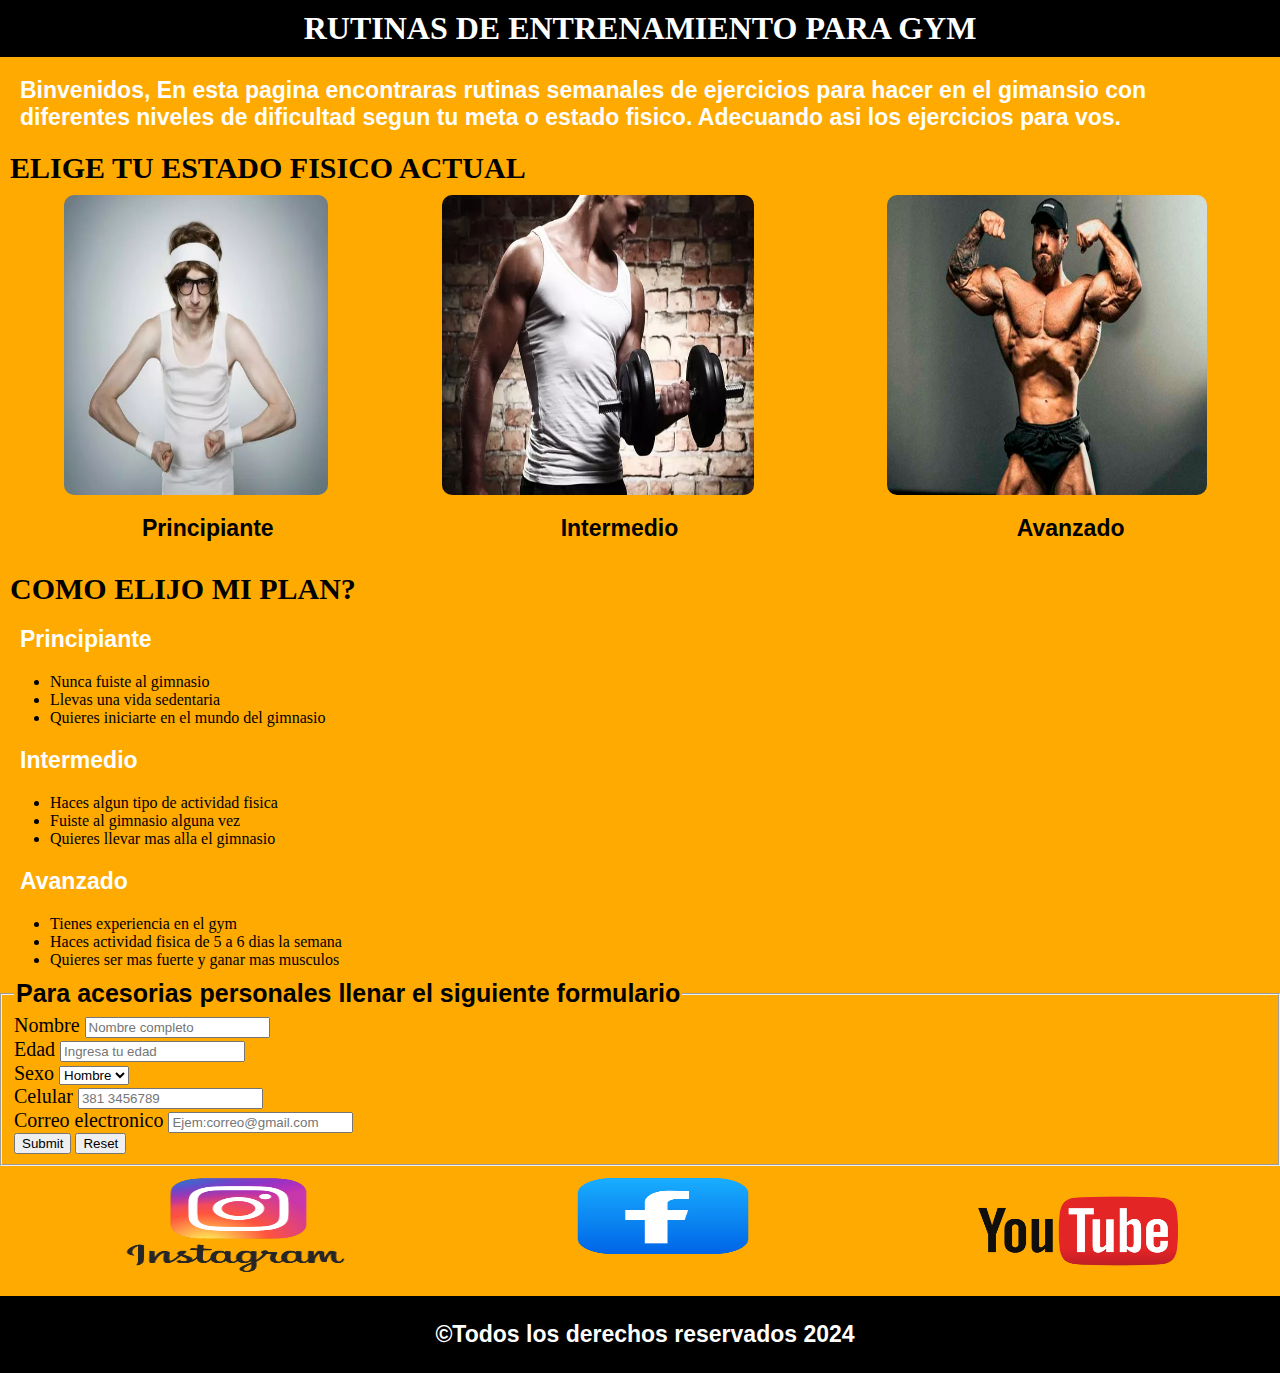
<file: index.html>
<html>
    <head><link rel="stylesheet" href="EstilosPaginafinal.css"><title>Pagina final</title></head>
    <body background="12.png">
        <header>
            
            <center>
                 <H1>RUTINAS DE ENTRENAMIENTO PARA GYM</H1>
            </center>
        </header>
        
        <main>
            <p>Binvenidos, En esta pagina encontraras rutinas semanales de ejercicios para hacer en el gimansio con diferentes niveles de dificultad segun tu meta o estado fisico. Adecuando asi los ejercicios para vos.</p>

            <h3>ELIGE TU ESTADO FISICO ACTUAL</h3>

            <div class="principal">
                <section>
                    <img src="flaco.jpg"> 
                    <p class="estado"><a href="PaginaPrincipiante.html" target="_blank">Principiante</a></p>
                    
                </section>
                <section>
                    <img src="intermedio.jpg">
                    <p class="estado">
                    <a href="PaginaIntermedio.html" target="_blank">Intermedio</a></p>
                </section>
                <section>
                    <img src="avanzado.jpg">
                    <p class="estado">
                    <a href="PaginaAvanzado.html" target="_blank">Avanzado</a></p>
                </section>
            </div>
            <h3>COMO ELIJO MI PLAN?</h3>
            <p>Principiante</p>
            <ul>
                    <li>Nunca fuiste al gimnasio</li>
                    <li>Llevas una vida sedentaria</li>
                    <li>Quieres iniciarte en el mundo del gimnasio</li>
                </li>
            </ul>
            <p>Intermedio</p>
            <ul>
                <li>Haces algun tipo de actividad fisica</li>
                <li>Fuiste al gimnasio alguna vez</li>
                <li>Quieres llevar mas alla el gimnasio</li>
            </ul>
            <p>Avanzado</p>
            <ul>
                <li>Tienes experiencia en el gym</li>
                <li>Haces actividad fisica de 5 a 6 dias la semana</li>
                <li>Quieres ser mas fuerte y ganar mas musculos</li>
            </ul>

            
            <form>
                <fieldset>
                <legend>Para acesorias personales llenar el siguiente formulario</legend>
                <label>Nombre
                    <input type="text" placeholder="Nombre completo">
                </label><br>
                <label>Edad
                <input type="text" placeholder="Ingresa tu edad">
                </label><br>
                <label>Sexo
                <select><option>Hombre</option><option>Mujer</option></select>
                </label><br>
                <label>Celular
                    <input type="text" placeholder="381 3456789">
                </label><br>
                <label>Correo electronico
                    <input type="text" placeholder="Ejem:correo@gmail.com">
                </label><br>
                <input type="submit">
                <input type="reset">
                </fieldset>
            </form>
            <section class="RedesSociales">
                <a class="Insta" href="https://www.instagram.com/ivangx03/profilecard/?igsh=MTJzbmNveGQyZWdiZg==" target="_blank">
                    <img src="insta.png">
                </a>
                <a class="Face" href="https://www.facebook.com/share/14ES4zNiDM/" target="_blank">
                    <img src="facebook.png">
                </a>
                <a class="Youtube" href="https://youtube.com/@ivangomez-is4rt?si=kKHCZFrUNE0EezN6" target="_blank">
                    <img src="youtube.png">
                </a>
            </section>
        </main>
        <footer>
            <p>©Todos los derechos reservados 2024</p>
        </footer>
        
    </body>
</html>
</file>
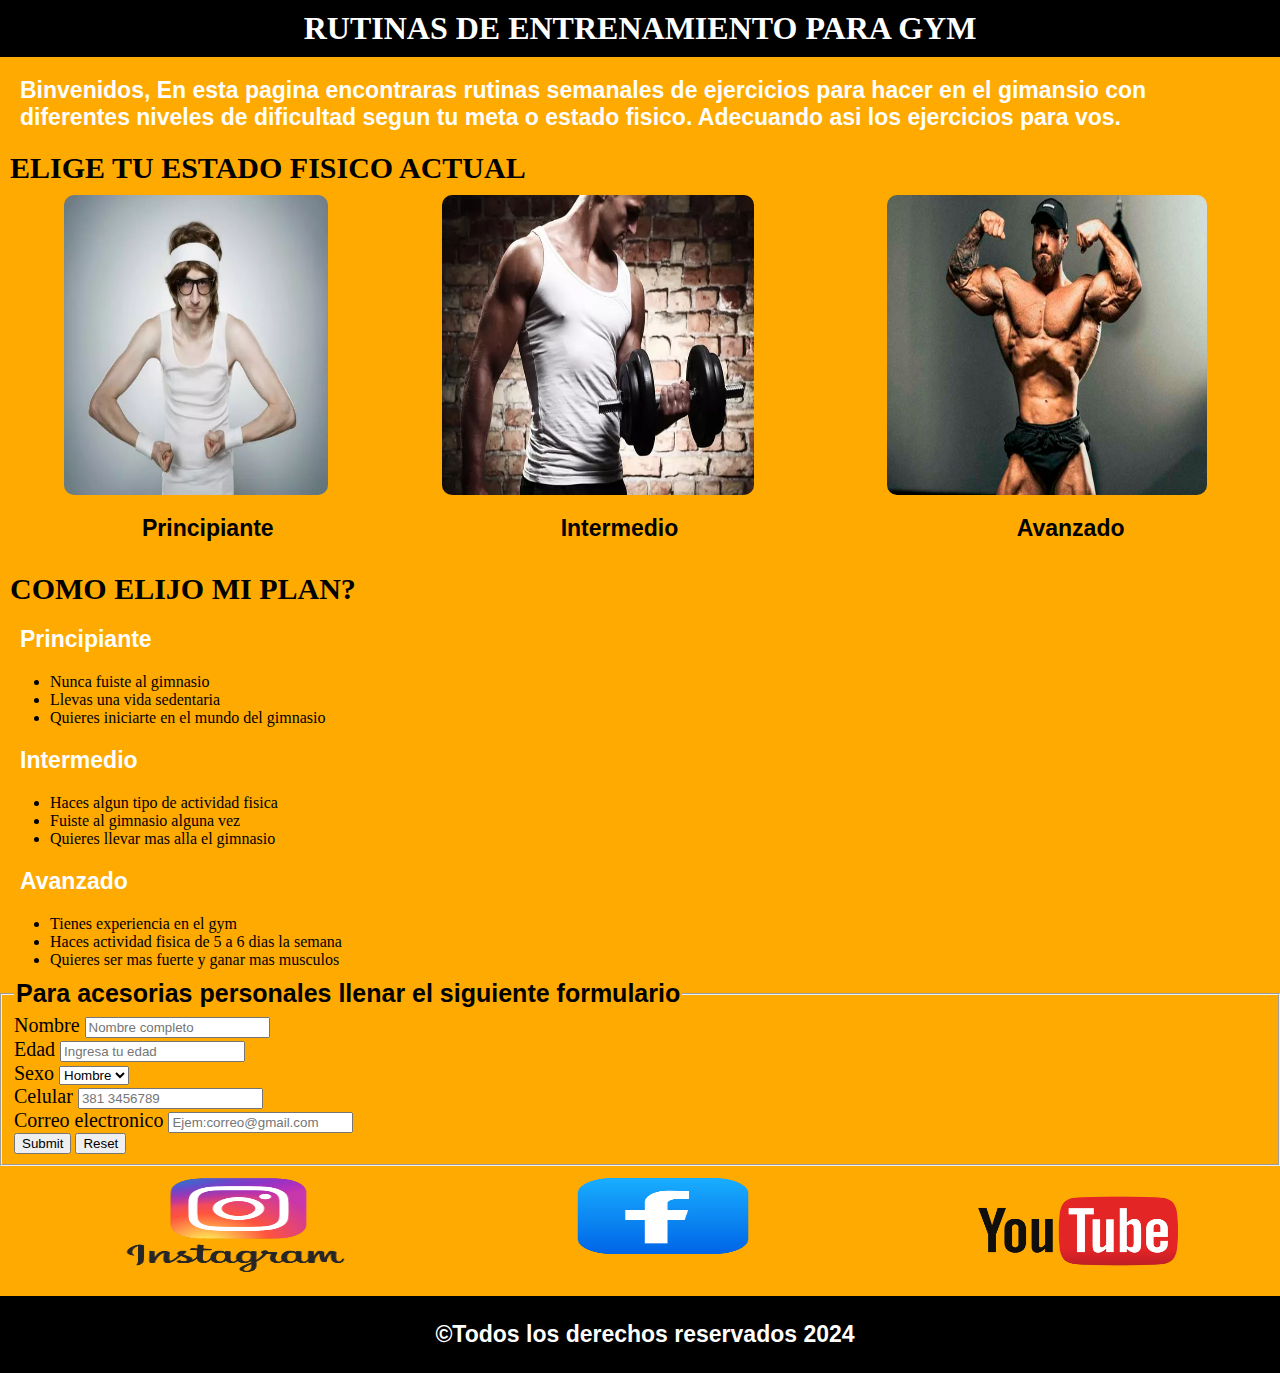
<file: html pagina final.html>
<html>
    <head><link rel="stylesheet" href="EstilosPaginafinal.css"><title>Pagina final</title></head>
    <body background="12.png">
        <header>
            
            <center>
                 <H1>RUTINAS DE ENTRENAMIENTO PARA GYM</H1>
            </center>
        </header>
        
        <main>
            <p>Binvenidos, En esta pagina encontraras rutinas semanales de ejercicios para hacer en el gimansio con diferentes niveles de dificultad segun tu meta o estado fisico. Adecuando asi los ejercicios para vos.</p>

            <h3>ELIGE TU ESTADO FISICO ACTUAL</h3>

            <div class="principal">
                <section>
                    <img src="flaco.jpg"> 
                    <p class="estado"><a href="PaginaPrincipiante.html" target="_blank">Principiante</a></p>
                    
                </section>
                <section>
                    <img src="intermedio.jpg">
                    <p class="estado">
                    <a href="PaginaIntermedio.html" target="_blank">Intermedio</a></p>
                </section>
                <section>
                    <img src="avanzado.jpg">
                    <p class="estado">
                    <a href="PaginaAvanzado.html" target="_blank">Avanzado</a></p>
                </section>
            </div>
            <h3>COMO ELIJO MI PLAN?</h3>
            <p>Principiante</p>
            <ul>
                    <li>Nunca fuiste al gimnasio</li>
                    <li>Llevas una vida sedentaria</li>
                    <li>Quieres iniciarte en el mundo del gimnasio</li>
                </li>
            </ul>
            <p>Intermedio</p>
            <ul>
                <li>Haces algun tipo de actividad fisica</li>
                <li>Fuiste al gimnasio alguna vez</li>
                <li>Quieres llevar mas alla el gimnasio</li>
            </ul>
            <p>Avanzado</p>
            <ul>
                <li>Tienes experiencia en el gym</li>
                <li>Haces actividad fisica de 5 a 6 dias la semana</li>
                <li>Quieres ser mas fuerte y ganar mas musculos</li>
            </ul>

            
            <form>
                <fieldset>
                <legend>Para acesorias personales llenar el siguiente formulario</legend>
                <label>Nombre
                    <input type="text" placeholder="Nombre completo">
                </label><br>
                <label>Edad
                <input type="text" placeholder="Ingresa tu edad">
                </label><br>
                <label>Sexo
                <select><option>Hombre</option><option>Mujer</option></select>
                </label><br>
                <label>Celular
                    <input type="text" placeholder="381 3456789">
                </label><br>
                <label>Correo electronico
                    <input type="text" placeholder="Ejem:correo@gmail.com">
                </label><br>
                <input type="submit">
                <input type="reset">
                </fieldset>
            </form>
            <section class="RedesSociales">
                <a class="Insta" href="https://www.instagram.com/ivangx03/profilecard/?igsh=MTJzbmNveGQyZWdiZg==" target="_blank">
                    <img src="insta.png">
                </a>
                <a class="Face" href="https://www.facebook.com/share/14ES4zNiDM/" target="_blank">
                    <img src="facebook.png">
                </a>
                <a class="Youtube" href="https://youtube.com/@ivangomez-is4rt?si=kKHCZFrUNE0EezN6" target="_blank">
                    <img src="youtube.png">
                </a>
            </section>
        </main>
        <footer>
            <p>©Todos los derechos reservados 2024</p>
        </footer>
        
    </body>
</html>
</file>
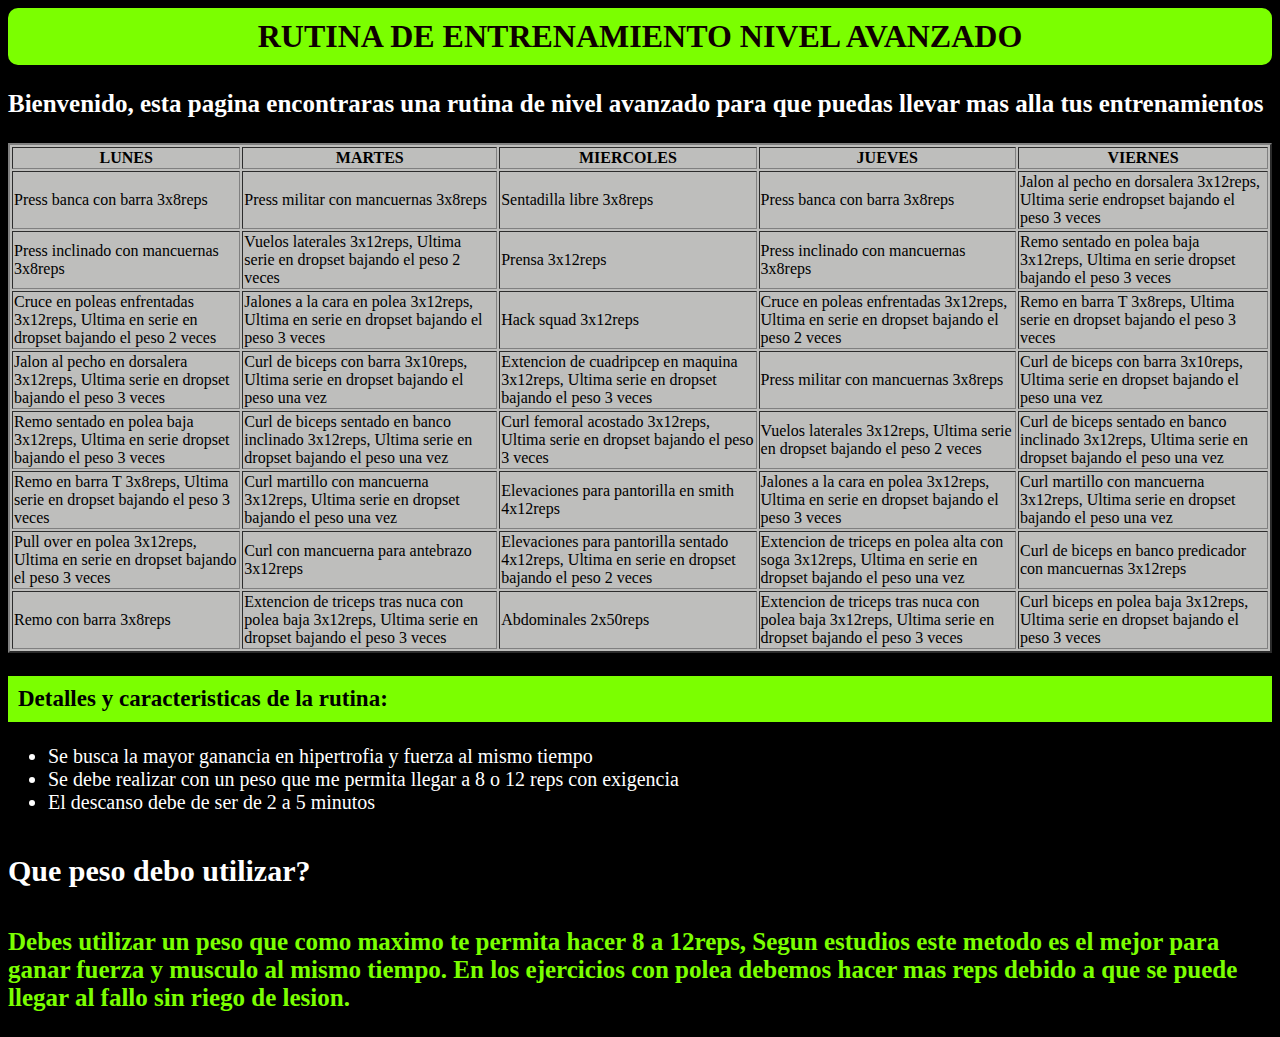
<file: PaginaAvanzado.html>
<html>
    <head><link rel="stylesheet" href="Avanzadocss.css"><title>Pagina Avanzados</title></head>
    <body>
        <header>
        <h1>RUTINA DE ENTRENAMIENTO NIVEL AVANZADO</h1>
        </header>
        <main>
        <p>Bienvenido, esta pagina encontraras una rutina de nivel avanzado para que puedas llevar mas alla tus entrenamientos</p>
        <table border="2" width="100%">
            <tr>
                <th>LUNES</th>
                <th>MARTES</th>
                <th>MIERCOLES</th>
                <th>JUEVES</th>
                <th>VIERNES</th>
            <tr>
                <td>Press banca con barra 3x8reps</td>
                <td>Press militar con mancuernas 3x8reps</td>
                <td>Sentadilla libre 3x8reps</td>
                <td>Press banca con barra 3x8reps</td>
                <td>Jalon al pecho en dorsalera 3x12reps, Ultima serie endropset bajando el peso 3 veces</td>
            </tr>
            <tr>
                <td>Press inclinado con mancuernas 3x8reps</td>
                <td>Vuelos laterales 3x12reps, Ultima serie en dropset bajando el peso 2 veces</td>
                <td>Prensa 3x12reps</td>
                <td>Press inclinado con mancuernas 3x8reps</td>
                <td>Remo sentado en polea baja 3x12reps, Ultima en serie dropset bajando el peso 3 veces</td>
            </tr>
            <tr>
                <td>Cruce en poleas enfrentadas 3x12reps, Ultima en serie en dropset bajando el peso 2 veces</td>
                <td>Jalones a la cara en polea 3x12reps, Ultima en serie en dropset bajando el peso 3 veces</td>
                <td>Hack squad 3x12reps</td>
                <td>Cruce en poleas enfrentadas 3x12reps, Ultima en serie en dropset bajando el peso 2 veces</td>
                <td>Remo en barra T 3x8reps, Ultima serie en dropset bajando el peso 3 veces</td>
            </tr>
            <tr>
                <td>Jalon al pecho en dorsalera 3x12reps, Ultima serie en dropset bajando el peso 3 veces</td>
                <td>Curl de biceps con barra 3x10reps, Ultima serie en dropset bajando el peso una vez</td>
                <td>Extencion de cuadripcep en maquina 3x12reps, Ultima serie en dropset bajando el peso 3 veces</td>
                <td>Press militar con mancuernas 3x8reps</td>
                <td>Curl de biceps con barra 3x10reps, Ultima serie en dropset bajando el peso una vez</td>
            </tr>
            <tr>
                <td>Remo sentado en polea baja 3x12reps, Ultima en serie dropset bajando el peso 3 veces</td>
                <td>Curl de biceps sentado en banco inclinado 3x12reps, Ultima serie en dropset bajando el peso una vez</td>
                <td>Curl femoral acostado 3x12reps, Ultima serie en dropset bajando el peso 3 veces</td>
                <td>Vuelos laterales 3x12reps, Ultima serie en dropset bajando el peso 2 veces</td>
                <td>Curl de biceps sentado en banco inclinado 3x12reps, Ultima serie en dropset bajando el peso una vez</td>
            </tr>
            <tr>
                <td>Remo en barra T 3x8reps, Ultima serie en dropset bajando el peso 3 veces</td>
                <td>Curl martillo con mancuerna 3x12reps, Ultima serie en dropset bajando el peso una vez</td>
                <td>Elevaciones para pantorilla en smith 4x12reps</td>
                <td>Jalones a la cara en polea 3x12reps, Ultima en serie en dropset bajando el peso 3 veces</td>
                <td>Curl martillo con mancuerna 3x12reps, Ultima serie en dropset bajando el peso una vez</td>
            </tr>
            <tr>
                <td>Pull over en polea 3x12reps, Ultima en serie en dropset bajando el peso 3 veces</td>
                <td>Curl con mancuerna para antebrazo 3x12reps</td>
                <td>Elevaciones para pantorilla sentado 4x12reps, Ultima en serie en dropset bajando el peso 2 veces</td>
                <td>Extencion de triceps en polea alta con soga 3x12reps, Ultima en serie en dropset bajando el peso una vez</td>
                <td>Curl de biceps en banco predicador con mancuernas 3x12reps</td>
            </tr>
            <tr>
                <td>Remo con barra 3x8reps</td>
                <td>Extencion de triceps tras nuca con polea baja 3x12reps, Ultima serie en dropset bajando el peso 3 veces</td>
                <td>Abdominales 2x50reps</td>
                <td>Extencion de triceps tras nuca con polea baja 3x12reps, Ultima serie en dropset bajando el peso 3 veces</td>
                <td>Curl biceps en polea baja 3x12reps, Ultima serie en dropset bajando el peso 3 veces </td>
            </tr>
        </table>
        <h3>Detalles y caracteristicas de la rutina:</h3>
        <ul>
            <li>Se busca la mayor ganancia en hipertrofia y fuerza al mismo tiempo</li>
            <li>Se debe realizar con un peso que me permita llegar a 8 o 12 reps con exigencia</li>
            <li>El descanso debe de ser de 2 a 5 minutos</li>
        </ul>
        <h4>Que peso debo utilizar?</h4>

        <p class="Final">Debes utilizar un peso que como maximo te permita hacer 8 a 12reps, Segun estudios este metodo es el mejor para ganar fuerza y musculo al mismo tiempo. En los ejercicios con polea debemos hacer mas reps debido a que se puede llegar al fallo sin riego de lesion.</p>
        </main>
    </body>
</html>
</file>
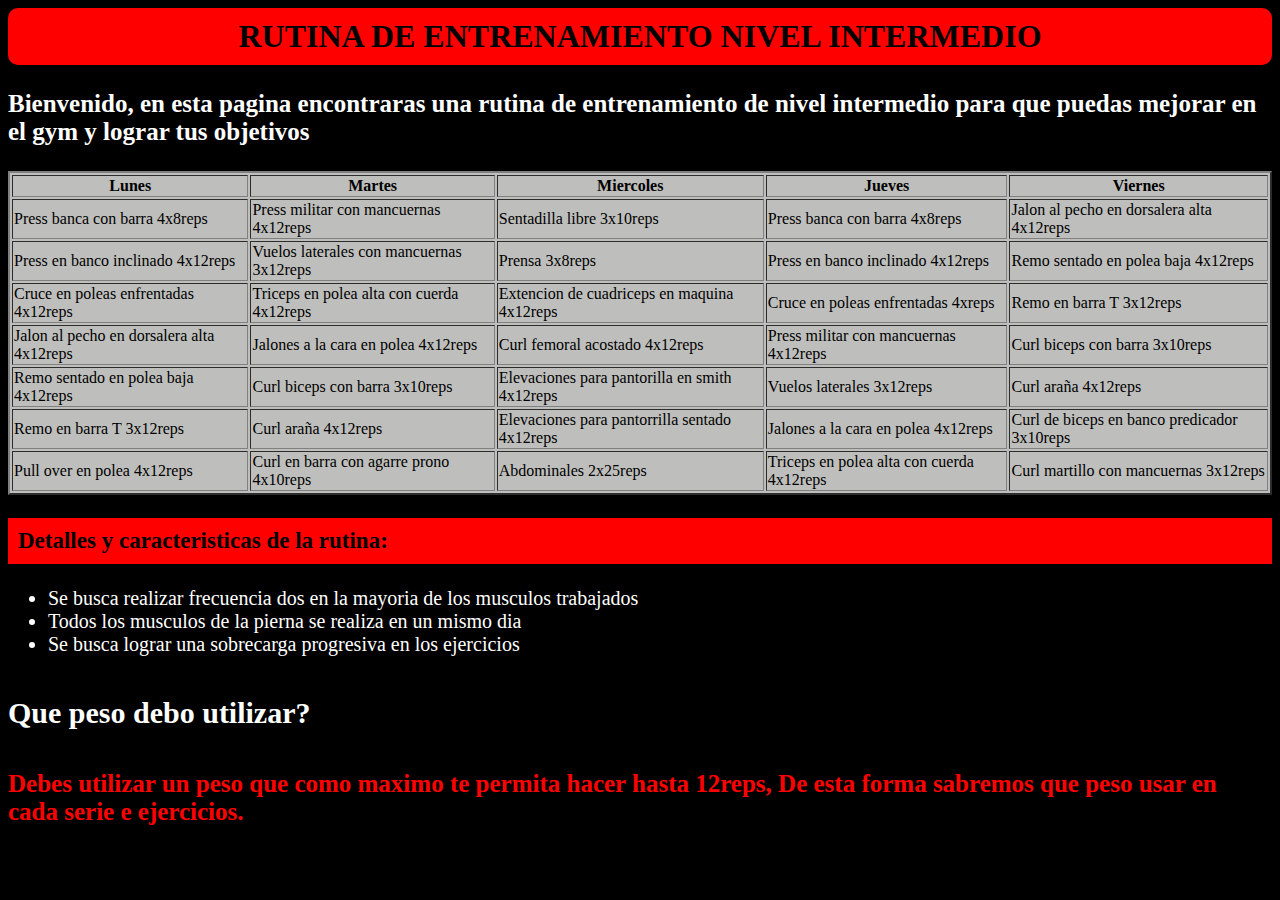
<file: PaginaIntermedio.html>
<html>
    <head><link rel="stylesheet" href="Intermedio.css"><title>Pagina Intermedio</title></head>
    <body>
        <header>
        <h1>RUTINA DE ENTRENAMIENTO NIVEL INTERMEDIO</h1>
        </header>
        <main>
        <p>Bienvenido, en esta pagina encontraras una rutina de entrenamiento de nivel intermedio para que puedas mejorar en el gym y lograr tus objetivos</p>
        <table border="2" width="100%">
            <tr>
                <th>Lunes</th>
                <th>Martes</th>
                <th>Miercoles</th>
                <th>Jueves</th>
                <th>Viernes</th>
            </tr>
            <tr>
                <td>Press banca con barra 4x8reps</td>
                <td>Press militar con mancuernas 4x12reps</td>
                <td>Sentadilla libre 3x10reps</td>
                <td>Press banca con barra 4x8reps</td>
                <td>Jalon al pecho en dorsalera alta 4x12reps</td>
            </tr>
            <tr>
                <td>Press en banco inclinado 4x12reps</td>
                <td>Vuelos laterales con mancuernas 3x12reps</td>
                <td>Prensa 3x8reps</td>
                <td>Press en banco inclinado 4x12reps</td>
                <td>Remo sentado en polea baja 4x12reps</td>
            </tr>
            <tr>
                <td>Cruce en poleas enfrentadas 4x12reps</td>
                <td>Triceps en polea alta con cuerda 4x12reps</td>
                <td>Extencion de cuadriceps en maquina 4x12reps</td>
                <td>Cruce en poleas enfrentadas 4xreps</td>
                <td>Remo en barra T 3x12reps</td>
            </tr>
            <tr>
                <td>Jalon al pecho en dorsalera alta 4x12reps</td>
                <td>Jalones a la cara en polea 4x12reps</td>
                <td>Curl femoral acostado 4x12reps</td>
                <td>Press militar con mancuernas 4x12reps</td>
                <td>Curl biceps con barra 3x10reps</td>
            </tr>
            <tr>
                <td>Remo sentado en polea baja 4x12reps</td>
                <td>Curl biceps con barra 3x10reps</td>
                <td>Elevaciones para pantorilla en smith 4x12reps</td>
                <td>Vuelos laterales 3x12reps</td>
                <td>Curl araña 4x12reps</td>
            </tr>
            <tr>
                <td>Remo en barra T 3x12reps</td>
                <td>Curl araña 4x12reps</td>
                <td>Elevaciones para pantorrilla sentado 4x12reps</td>
                <td>Jalones a la cara en polea 4x12reps</td>
                <td>Curl de biceps en banco predicador 3x10reps</td>
            </tr>
            <tr>
                <td>Pull over en polea 4x12reps</td>
                <td>Curl en barra con agarre prono 4x10reps</td>
                <td>Abdominales 2x25reps</td>
                <td>Triceps en polea alta con cuerda 4x12reps</td>
                <td>Curl martillo con mancuernas 3x12reps</td>
            </tr>
        </table>
        <h3>Detalles y caracteristicas de la rutina:</h3>
        <ul>
            <li>Se busca realizar frecuencia dos en la mayoria de los musculos trabajados</li>
            <li>Todos los musculos de la pierna se realiza en un mismo dia</li>
            <li>Se busca lograr una sobrecarga progresiva en los ejercicios</li>
        </ul>
        <h4>Que peso debo utilizar?</h4>

        <p class="Final">Debes utilizar un peso que como maximo te permita hacer hasta 12reps, De esta forma sabremos que peso usar en cada serie e ejercicios.</p>
        </main>
    </body>
</html>
</file>
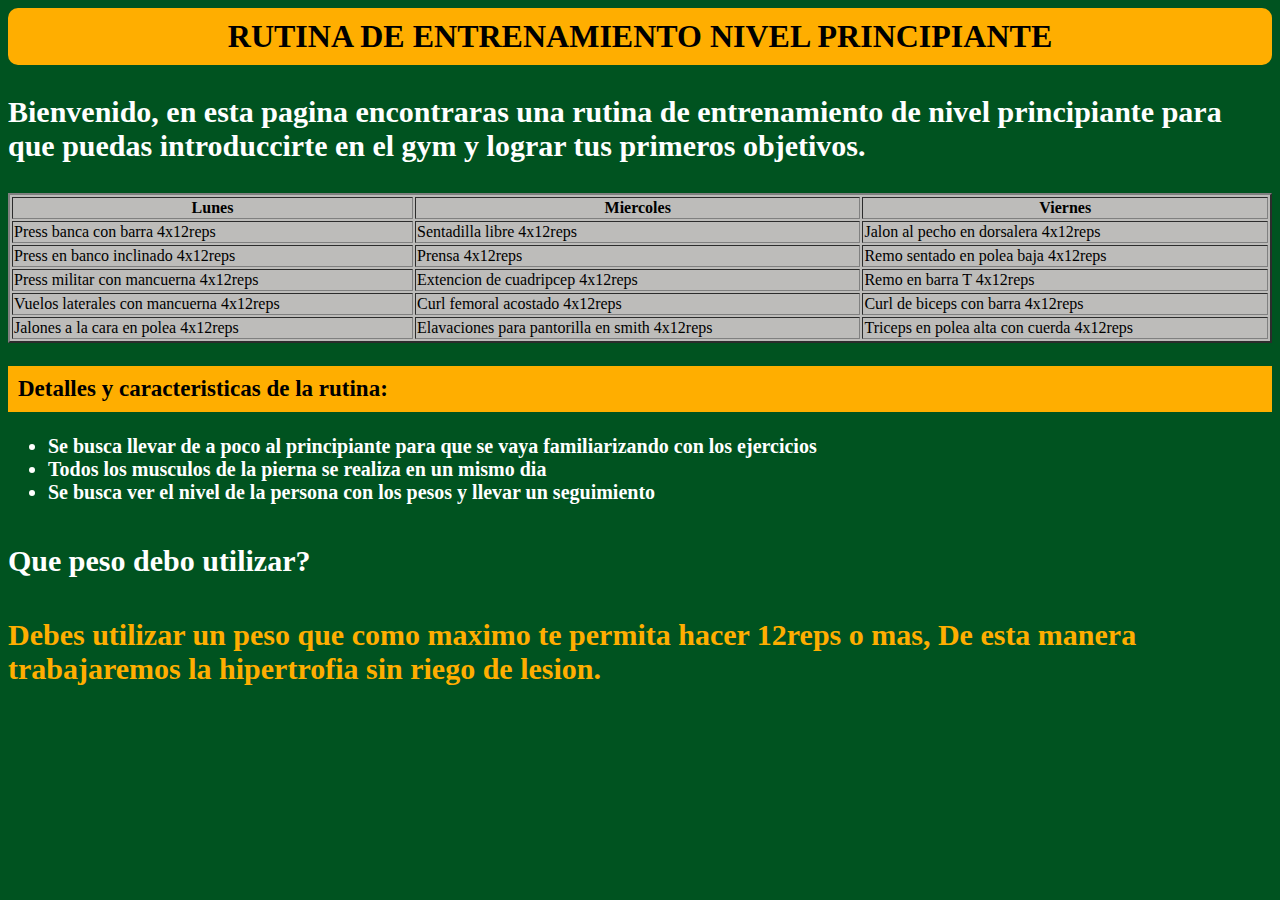
<file: PaginaPrincipiante.html>
<html>
    <head><link rel="stylesheet" href="estilospricipiantes.css"><title>Pagina Principiantes</title></head>
    <body>
        <header>
        <h1>RUTINA DE ENTRENAMIENTO NIVEL PRINCIPIANTE</h1>
        </header>
        <main>
        <p>Bienvenido, en esta pagina encontraras una rutina de entrenamiento de nivel principiante para que puedas introduccirte en el gym y lograr tus primeros objetivos.</p>
    <table border="2" width="100%">
        <tr>
            <th>Lunes</th>
            <th>Miercoles</th>
            <th>Viernes</th>
        </tr>
        <tr>
            <td>Press banca con barra 4x12reps</td>
            <td>Sentadilla libre 4x12reps</td>
            <td>Jalon al pecho en dorsalera 4x12reps</td>
        </tr>
        <tr>
            <td>Press en banco inclinado 4x12reps</td>
            <td>Prensa 4x12reps</td>
            <td>Remo sentado en polea baja 4x12reps</td>
        </tr>
        <tr>
            <td>Press militar con mancuerna 4x12reps</td>
            <td>Extencion de cuadripcep 4x12reps</td>
            <td>Remo en barra T 4x12reps</td>
        </tr>
        <tr>
            <td>Vuelos laterales con mancuerna 4x12reps</td>
            <td>Curl femoral acostado 4x12reps</td>
            <td>Curl de biceps con barra 4x12reps</td>
        </tr>
        <tr>
            <td>Jalones a la cara en polea 4x12reps</td>
            <td>Elavaciones para pantorilla en smith 4x12reps</td>
            <td>Triceps en polea alta con cuerda 4x12reps</td>
        </tr>
    </table>
    <h3>Detalles y caracteristicas de la rutina:</h3>
    <ul>
        <li>Se busca llevar de a poco al principiante para que se vaya familiarizando con los ejercicios</li>
        <li>Todos los musculos de la pierna se realiza en un mismo dia</li>
        <li>Se busca ver el nivel de la persona con los pesos y llevar un seguimiento</li>
    </ul>
    <h4>Que peso debo utilizar?</h4>

        <p class="Final">Debes utilizar un peso que como maximo te permita hacer 12reps o mas, De esta manera trabajaremos la hipertrofia sin riego de lesion.</p>

    </main>
</body>

</html>
</file>
<file: EstilosPaginafinal.css>
body {
    color:rgb(0, 0, 0);

}
h1 {
    text-align: center;
    background-color: rgb(0, 0, 0);
    padding: 10px;
    border: 10px;
    color:rgb(255, 255, 255);
    font-family: arial black;
}
p {
    font-size: 23px;
    font-family: 'arial';
    font-weight: bold;
    margin: 20px;
    color:rgb(255, 255, 255);
    
}

img {
    width: 70%;
    height: 300px;
    border-radius: 10px;
}
div {
    display: flex;
    justify-content: space-around;
    width: 100%;
    margin-left: 5%;
    
    
}
.estado {
    text-align: center;
    margin-right: 110px;
}
h3 {
    font-family: arial black;
    font-size: 30px;
    margin: 10px;
    
    
}
ul {
    font-family: Bahnschrift;
    margin: 10px;
}
legend {
    font-weight: bold;
    font-family: arial;
    font-size: 25px;
}
label {
    font-size: 20px;
}
.insta img{
    width: 225px;
    height: 100px;
}
.Face img {
    width: 180px;
    height: 80px;

}
.RedesSociales {
    display: flex;
    justify-content: space-around;
    width: 100%;
    margin: 10px;
}
.Youtube img{
    width: 200px;
    height: 110px;
}
footer {
    background-color: black;
    color: white;
    text-align: center;
    width: 100%;
    padding: 5px;
} 
* {
    margin: 0%;
}
div a{
    text-decoration: none;
    color:rgb(0, 0, 0);
}
div a:hover {
    color:rgb(255, 255, 255);
    background-color: rgb(0, 0, 0);
    border-radius: 10px;
    padding: 5px;
}
</file>
<file: Avanzadocss.css>
body {
    background-color: rgb(0, 0, 0);
    color: rgb(255, 255, 255);
}
h1 {
    text-align: center;
    background-color: rgb(123, 255, 0);
    padding: 10px;
    margin: auto;
    border-radius: 10px;
    color:rgb(15, 0, 0);
    font-weight: bold;
    font-family: arial black;
    
    
}
p{
    font-size: 25px;
    font-weight: bold;
}
table {
    color: rgb(0, 0, 0);
    background-color: rgb(190, 190, 188);
}
h3 {
    border: 10px;
    padding: 10px;
    background-color: rgb(123, 255, 0);
    color: black;
    font-size: 23px;
    font-family: arial black;
}
ul {
    font-size: 20px;
}
h4 {
    color: white;
    font-size: 30px;
}
.final {
    color:rgb(123, 255, 0)
}
</file>
<file: Intermedio.css>
body {
    background-color: rgb(0, 0, 0);
    color: white;
}
h1 {
    text-align: center;
    background-color: red;
    padding: 10px;
    margin: auto;
    border-radius: 10px;
    color:black;
    font-family: arial black;
}
p{
    font-size: 25px;
    font-weight: bold;
}
table {
    color: rgb(0, 0, 0);
    background-color: rgb(190, 190, 188);
}
h3 {
    border: 10px;
    padding: 10px;
    background-color: red;
    color: black;
    font-size: 23px;
    font-family: arial black;
}
ul {
    font-size: 20px;
}
.final {
    color:rgb(255, 0, 0);
    
}
h4 {
    font-size: 30px;
    color: white;
}
</file>
<file: estilospricipiantes.css>
body {
    background-color: rgb(0, 83, 32);
    
}
h1 {
    color: rgb(0, 0, 0);
    text-align: center;
    font-family: arial black;
    background-color: rgb(255, 174, 0);
    border-radius: 10px;
    padding: 10px;
}
p {
    font-family: 'Times New Roman';
    font-size: 30px;
    font-weight: bold;
    color: white;
}
table {
    background-color: rgb(189, 188, 186);
}
h3 {
    color: rgb(0, 0, 0);
    font-family: arial black;
    background-color: rgb(255, 174, 0);
    border: 10px;
    padding: 10px;
    font-size: 23px;
}
ul {
    font-size: 20px;
}
li { 
    color: rgb(255, 255, 255);
    font-weight: bold;
}
.final {
    color:rgb(255, 174, 0);
    
}
h4 {
    font-size: 30px;
    color: white;
}
</file>
